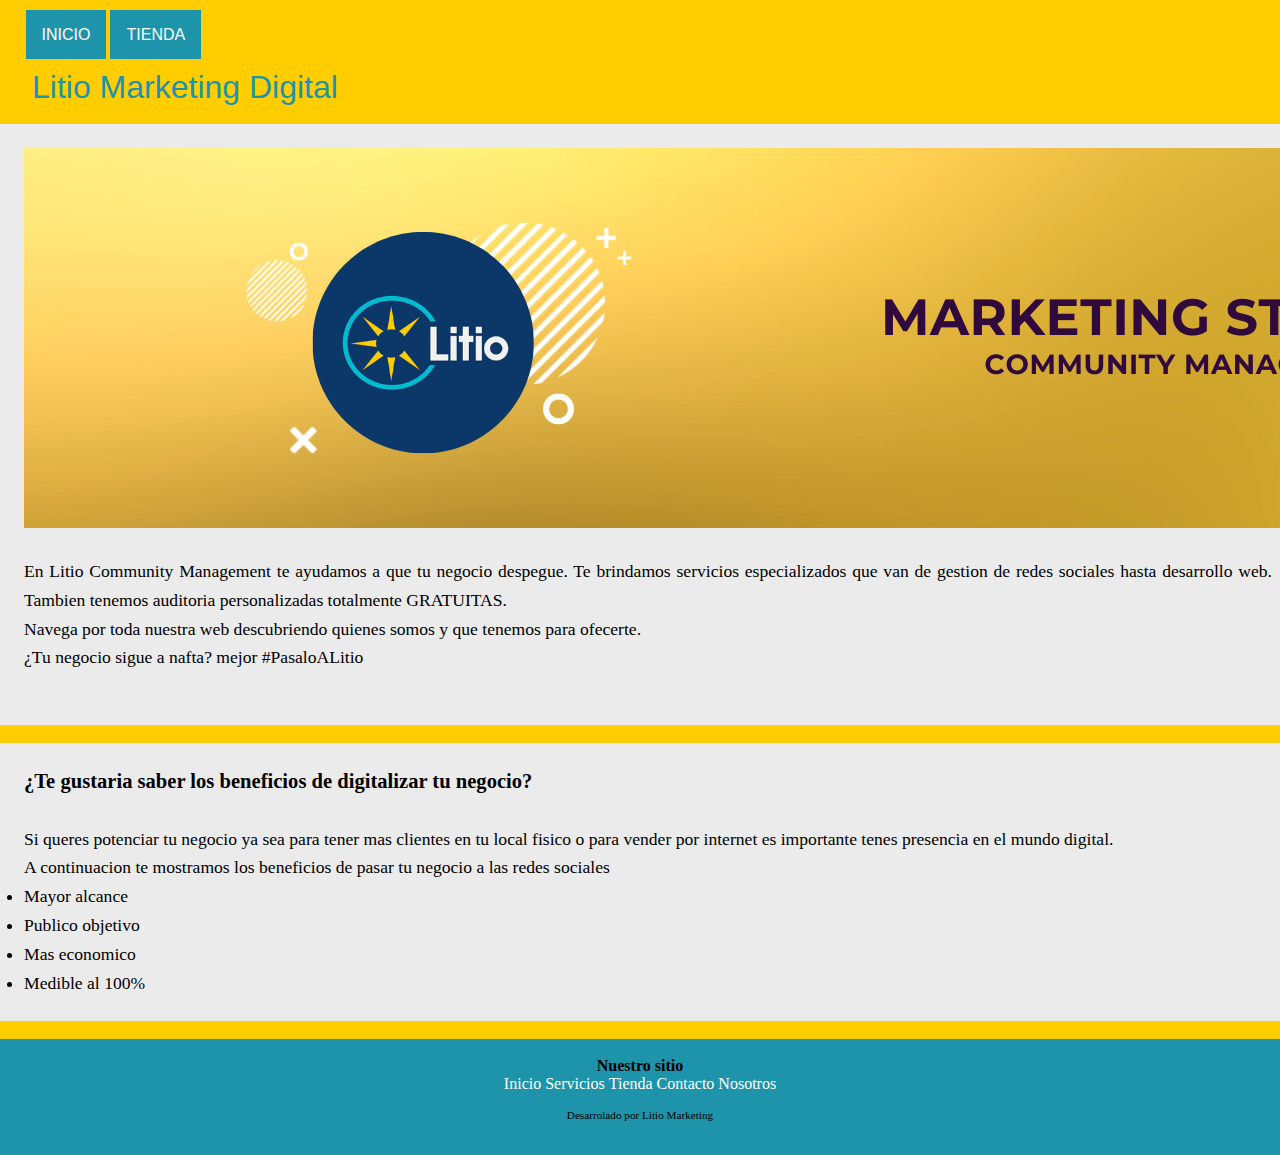
<file: index.html>
<!DOCTYPE html>
<html lang="en">
<head>
    <meta charset="UTF-8">
    <meta http-equiv="X-UA-Compatible" content="IE=edge">
    <meta name="viewport" content="width=device-width, initial-scale=1.0">
    <link rel="stylesheet" href="Estilo.css">
    <link rel="shortcut icon" href="imgs/icono coder.png">
    <title>Document</title>
</head>
<body class="fondo__fondo">
    <header class="header">
    <nav class="header__navbar">
        <ul class="header__navbar--principal">
            <li> <a href="index.html">Inicio</a> </li>
            <li> <a href="Tienda.html">Tienda </a></li>


        </ul>
        <span class="header__titulo"> Litio Marketing Digital  </span>
    </nav>
    </header>
    <br>
    <section class="seccion__contenido">
        <div class="img__local">
            <img src="/imgs/Community management (1).png" alt="">
            </div>
    <br>
    <p>
        En Litio Community Management te ayudamos a que tu negocio despegue. Te brindamos servicios especializados que van de gestion de redes sociales hasta desarrollo web. Tambien tenemos auditoria personalizadas totalmente GRATUITAS.
        <br>
        Navega por toda nuestra web descubriendo quienes somos y que tenemos para ofecerte.
        <br>
        ¿Tu negocio sigue a nafta? mejor #PasaloALitio
    </p>
    <br>

    </section>
    <br>
    <section class="seccion__contenido2">
        <p>
            <h3> ¿Te gustaria saber los beneficios de digitalizar tu negocio? </h3>
            <br>
            Si queres potenciar tu negocio ya sea para tener mas clientes en tu local fisico o para vender por internet es importante tenes presencia en el mundo digital.
            <br>
            A continuacion te mostramos los beneficios de pasar tu negocio a las redes sociales
            <br>
            <li> Mayor alcance</li>
            <li> Publico objetivo</li>
            <li> Mas economico</li>
            <li> Medible al 100%</li>
        </p>
    </section>
    <br>





    <footer class="footer">
        <div class="footer__flex">
            <div>
            <h4>Nuestro sitio</h4>
            <ul class="footer__menu">
                <li> <a href="">Inicio</a> </li>
                <li> <a href="">Servicios</a> </li>
                <li> <a href="">Tienda</a> </li>
                <li> <a href="">Contacto</a> </li>
                <li> <a href="">Nosotros</a> </li>
            </ul>
            </div>
        </div>   
                <div class="footer__credito"> Desarrolado por Litio Marketing </div>
        </footer>
</body>
</html>
</file>
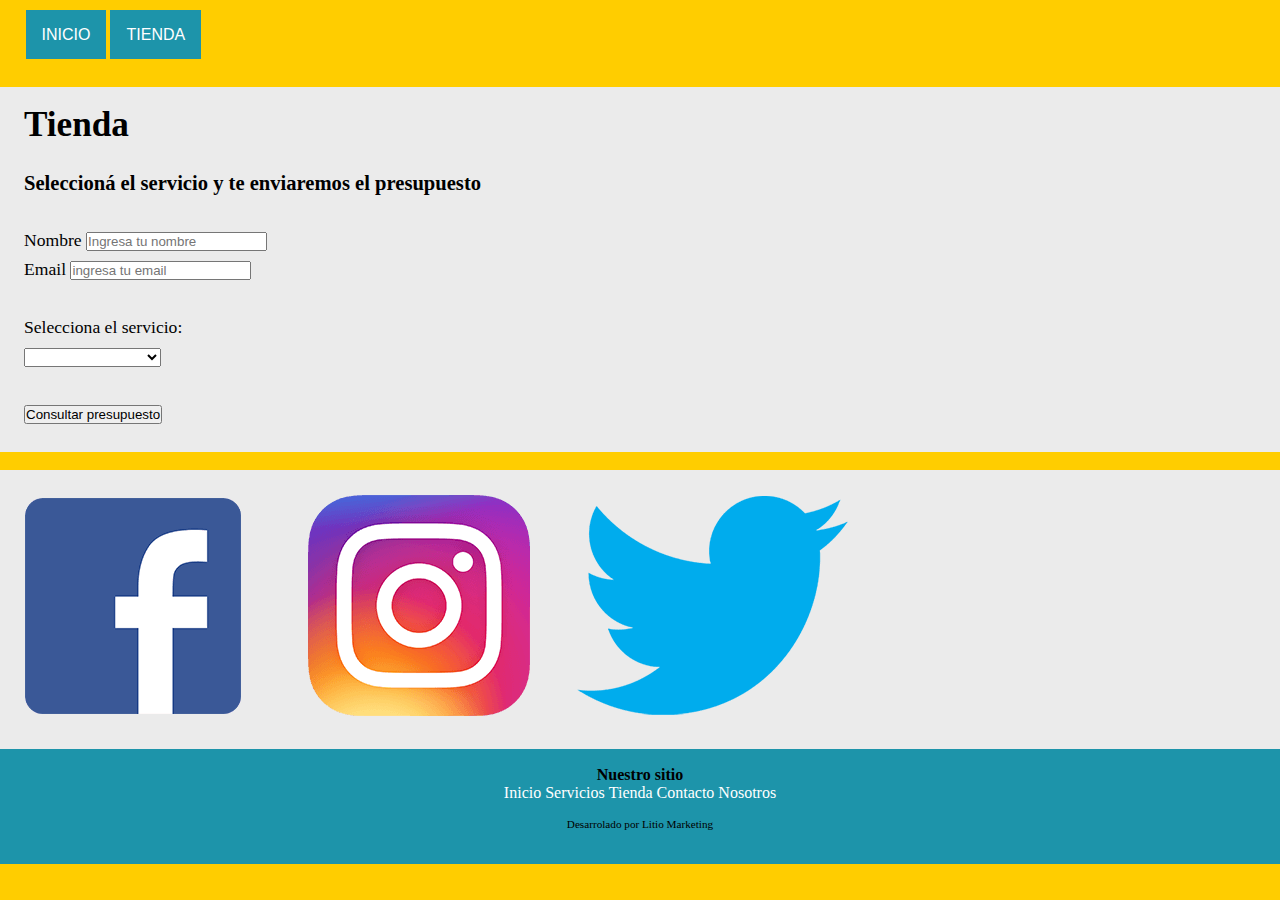
<file: Tienda.html>
<!DOCTYPE html>
<html lang="en">
<head>
    <meta charset="UTF-8">
    <meta http-equiv="X-UA-Compatible" content="IE=edge">
    <meta name="viewport" content="width=device-width, initial-scale=1.0">
    <link rel="stylesheet" href="Estilo.css">
    <link rel="shortcut icon" href="imgs/icono coder.png">
    <title>Document</title>
</head>
<body class="fondo__fondo">
</head>
<header class="header">
    <nav class="header__navbar">
        <ul class="header__navbar--principal">
            <li> <a href="index.html">Inicio</a> </li>
            <li> <a href="">Tienda </a></li>

        </ul>
    </nav>
    </header>
    <br>
    <section class="seccion__contenido">
    <h1> Tienda </h1>
    <br>
    <h3> Seleccioná el servicio y te enviaremos el presupuesto</h3>
    <br>
    <label for="nombre"> Nombre </label>
    <input type="text" name="nombre" id="nombre" placeholder="Ingresa tu nombre" >
    <br>
    <label for="email"> Email </label>
    <input type="text" name="email" id="email" placeholder="ingresa tu email" required>
    <br>
    <br>
    <p> Selecciona el servicio:</p>
    <select name="productos" id="productos">
        <option value="Selecciona un producto"></option>
        <option value="beer"> Gestion RRSS A1</option>
        <option value="soda"> Gestion RRSS B2</option>
        <option value="snacks"> Diseño web</option>  
        <option value="candy"> Edicion audiovisual</option>
    </select>
    <br>
    <br>
    <button> Consultar presupuesto </button>
</section>
</body>
<br>
<section class="seccion__contenido">
    <img src="/imgs/rrss png.png" alt="">
</section>
<footer class="footer">
    <div class="footer__flex">
        <div>
        <h4>Nuestro sitio</h4>
        <ul class="footer__menu">
            <li> <a href="">Inicio</a> </li>
            <li> <a href="">Servicios</a> </li>
            <li> <a href="">Tienda</a> </li>
            <li> <a href="">Contacto</a> </li>
            <li> <a href="">Nosotros</a> </li>
        </ul>
        </div>
    </div>   
            <div class="footer__credito"> Desarrolado por Litio Marketing </div>
    </footer>
</html>
</file>
<file: Estilo.css>
*{
    padding: 0;
    margin: 0;
}

.fondo__fondo{
    background-color: #ffcd00;
}
/* ---->HEADER<-----  */
.header{
    background-color: #ffcd00;
    background-size: cover;
    background-repeat: no-repeat;
    background-position: center;
}

/* --->NAV BAR<--- */
.header__navbar ul{
    padding: 1.6rem;
    list-style-type: none;
}
.header__navbar li{
    display: inline-block;
}
.header__navbar a{
    text-decoration: none;
    text-transform: uppercase;
    text-align: center;
    color: rgb(255, 255, 255); 
    font-family: 'Franklin Gothic Medium', 'Arial Narrow', Arial, sans-serif;
    font-size: 1rem;
    background-color: #1d94aa;
    padding: 1rem;
}
.header__titulo{
    color: #1d94aa;
    font-size: 2rem;
    padding: 2rem;
    font-family: Arial, Helvetica, sans-serif;
}


/* CONTENIDO */
.seccion__contenido{
    background-color: #ebebeb;
    padding: 1.5rem;
    font-size: 1.1rem;
    line-height: 1.8rem;
    text-align: justify;
    width: 97.5%;
}
.seccion__contenido2{
    background-color: #ebebeb;
    padding: 1.5rem;
    font-size: 1.1rem;
    line-height: 1.8rem;
    text-align: justify;
    width: 97.5%;
}
.img__local{
    display: flex;
}
.img__local{
    width: 80%
}

/* ---> FOOTER <--- */
.footer{
    background-color: #1d94aa;
    color: rgb(0, 0, 0);
    padding: 1.1rem;
    text-align: center;
}
.footer__flex li{
    display: inline-block;
    justify-content: center;
}
.footer__menu{
    list-style: none;
    text-align: center;
}
.footer__menu a{
    color: rgb(255, 255, 255);
    text-decoration: none;
}
.footer__credito{
    text-align: center;
    padding: 1rem;
    font-size: 0.7rem;
}
</file>
